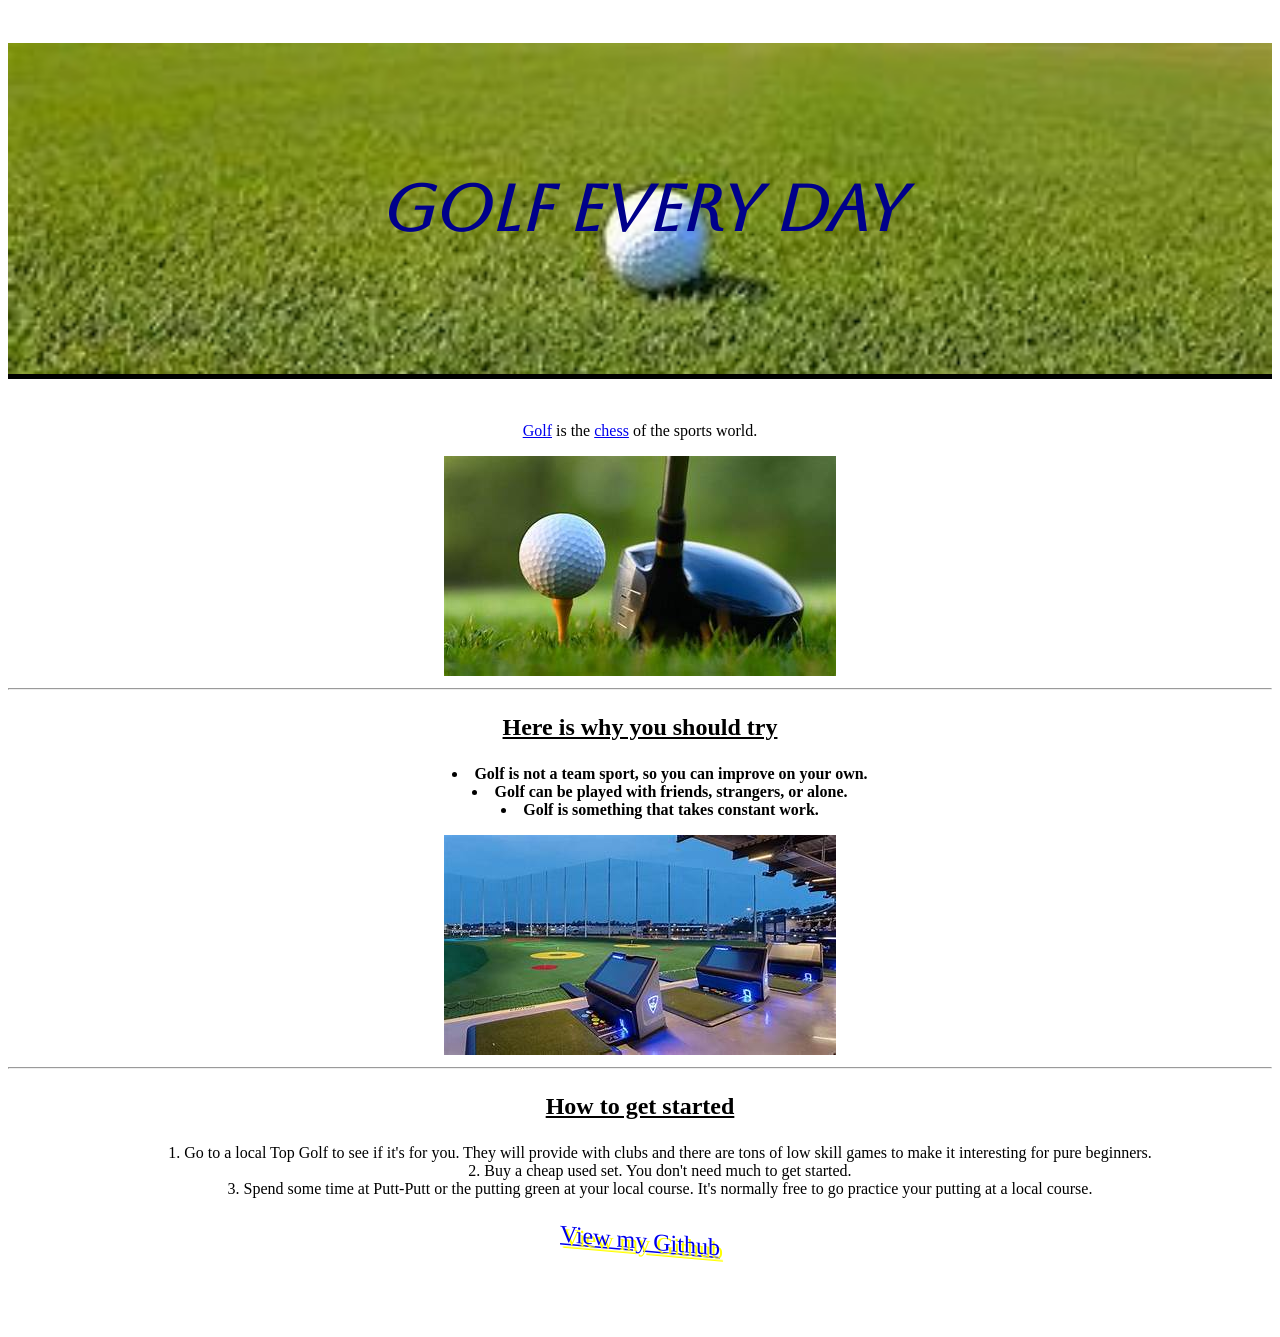
<file: index.html>
<!DOCTYPE html>
<html>
	<head>
		<meta charset="utf-8">
		<link href="styles.css" rel="stylesheet">
		<link href="https://fonts.googleapis.com/css?family=Aboreto" rel="stylesheet">
		<title>Golf</title>
	</head>
	<body>
		<div >
			<h1 class="grass">Golf Every Day</h1>
			<p><a href="https://en.wikipedia.org/wiki/Golf">Golf</a> is the <a href="https://www.chess.com/blog/Pawnhunter_7/5-ways-golf-is-similar-to-chess">chess</a> of the sports world.</p>
		</div>
		<img src="golfball.jpg" alt="Golf Ball">
		<hr>
		<h2>Here is why you should try</h2>
		<ul>
			<li>Golf is not a team sport, so you can improve on your own.</li>
			<li>Golf can be played with friends, strangers, or alone.</li>
			<li>Golf is something that takes constant work.</li>
		</ul>
		<img src="topgolf.jpg" alt="Top Golf Location">
		<hr>
		<h2>How to get started</h2>
		<ol>
			<li>Go to a local Top Golf to see if it's for you. They will provide with clubs and there are tons of low skill games to make it interesting for pure beginners.</li>
			<li>Buy a cheap used set. You don't need much to get started.</li>
			<li>Spend some time at Putt-Putt or the putting green at your local course. It's normally free to go practice your putting at a local course.</li>
		</ol>
		<br />
		<footer>
			<a href="https://github.com/zhall4/project-one.git">View my Github</a>
		</footer>
	</body>
</html>
</file>
<file: styles.css>
body {
	text-align: center;
}

h1 {
	color: darkblue;
	font-style: italic;
	padding: 2em;
	border-bottom: 5px solid black;
	font-family: 'Aboreto';
	font-size: 4em;
}

h2 {
	text-decoration: underline;
	margin: 1em;
}

ul {
	font-weight: bold;
}

ul, ol {
	list-style-position: inside;
}

.grass {
	background-image: url("grass.jpg");
	background-size: cover;
  }

footer {
	transition: color, font-weight;
	transform: scale(1.5) skewY(5deg);
	text-shadow: 2px 2px yellow;
}

footer :hover {
	color: red;
	font-weight: bold;
}
</file>
